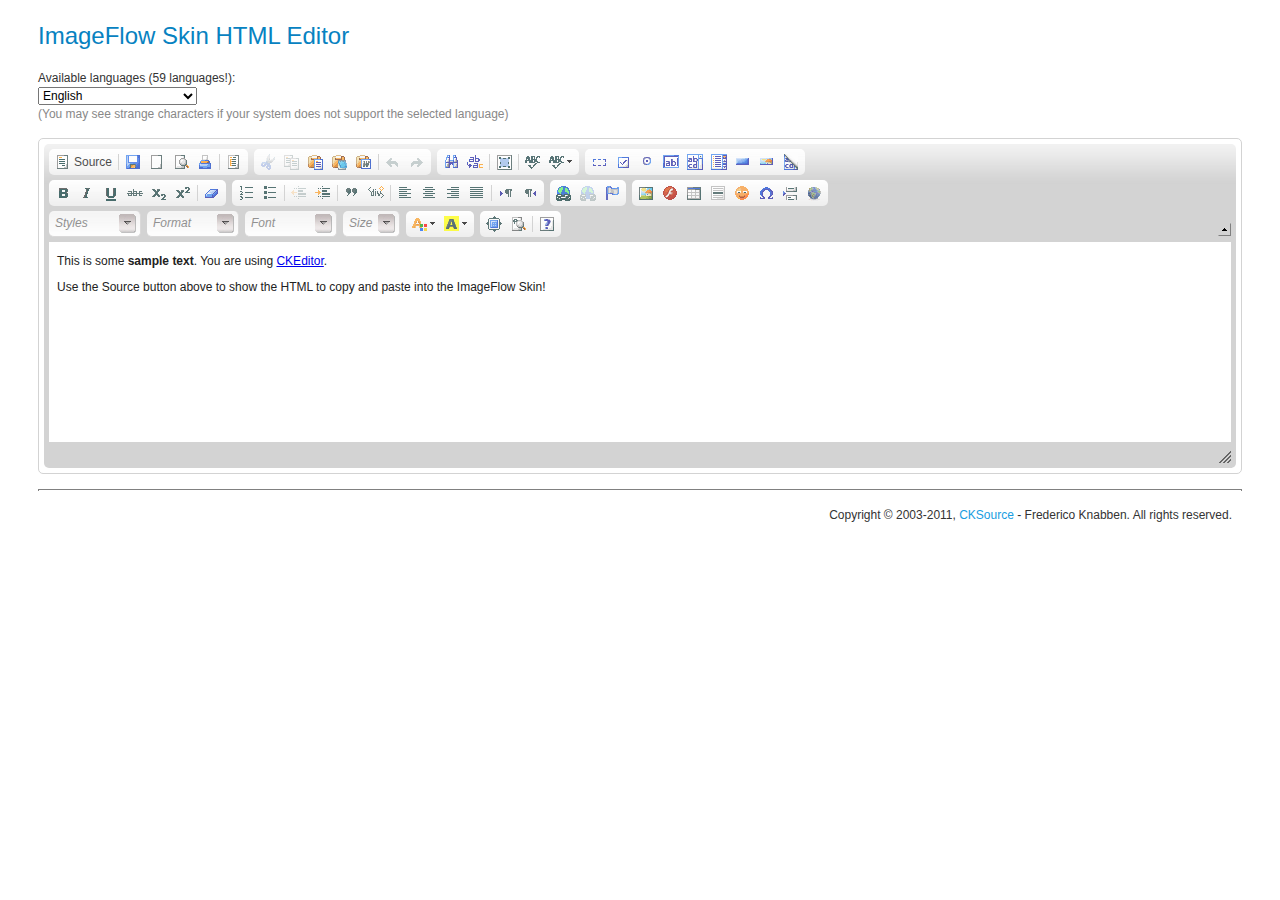
<file: external_scripts/editor/index.html>
<!DOCTYPE html PUBLIC "-//W3C//DTD XHTML 1.0 Transitional//EN" "http://www.w3.org/TR/xhtml1/DTD/xhtml1-transitional.dtd">
<!--
Copyright (c) 2003-2011, CKSource - Frederico Knabben. All rights reserved.
For licensing, see LICENSE.html or http://ckeditor.com/license
-->
<html xmlns="http://www.w3.org/1999/xhtml">
<head>
	<title>HTML Editor</title>
	<meta content="text/html; charset=utf-8" http-equiv="content-type" />
	<script type="text/javascript" src="ckeditor.js"></script>
	<script type="text/javascript" src="lang/_languages.js"></script>
	<script src="sample.js" type="text/javascript"></script>
	<link href="sample.css" rel="stylesheet" type="text/css" />
</head>
<body>
	<h1 class="samples">
	ImageFlow Skin HTML Editor</h1>
	<!-- This <div> holds alert messages to be display in the sample page. -->
	<div id="alerts">
		<noscript>
			<p>
				<strong>CKEditor requires JavaScript to run</strong>. In a browser with no JavaScript
				support, like yours, you should still see the contents (HTML data) and you should
				be able to edit it normally, without a rich editor interface.
			</p>
		</noscript>
	</div>
	<form action="sample_posteddata.php" method="post">
		<p>
			Available languages (<span id="count"> </span> languages!):<br />
			<script type="text/javascript">
			//<![CDATA[
				document.write( '<select disabled="disabled" id="languages" onchange="createEditor( this.value );">' );
				// Get the language list from the _languages.js file.
				for ( var i = 0 ; i < window.CKEDITOR_LANGS.length ; i++ )
				{
					document.write(
						'<option value="' + window.CKEDITOR_LANGS[i].code + '">' +
							window.CKEDITOR_LANGS[i].name +
						'</option>' );
				}
				document.write( '</select>' );
			//]]>
			</script>
			<br />
			<span style="color: #888888">(You may see strange characters if your system does not
				support the selected language)</span>
		</p>
		<p>
			<textarea cols="80" id="editor1" name="editor1" rows="10">&lt;p&gt;This is some &lt;strong&gt;sample text&lt;/strong&gt;. You are using &lt;a href="http://ckeditor.com/"&gt;CKEditor&lt;/a&gt;.&lt;/p&gt;
&lt;p&gt;Use the Source button above to show the HTML to copy and paste into the ImageFlow Skin!&lt;/p&gt;            
            </textarea>
			<script type="text/javascript">
			//<![CDATA[

				// Set the number of languages.
				document.getElementById( 'count' ).innerHTML = window.CKEDITOR_LANGS.length;

				var editor;

				function createEditor( languageCode )
				{
					if ( editor )
						editor.destroy();

					// Replace the <textarea id="editor"> with an CKEditor
					// instance, using default configurations.
					editor = CKEDITOR.replace( 'editor1',
						{
							language : languageCode,

							on :
							{
								instanceReady : function()
								{
									// Wait for the editor to be ready to set
									// the language combo.
									var languages = document.getElementById( 'languages' );
									languages.value = this.langCode;
									languages.disabled = false;
								}
							}
						} );
				}

				// At page startup, load the default language:
				createEditor( '' );

			//]]>
			</script>
		</p>
	</form>
	<div id="footer">
		<hr />
		<p id="copy">
			Copyright &copy; 2003-2011, <a class="samples" href="http://cksource.com/">CKSource</a> - Frederico
			Knabben. All rights reserved.
		</p>
	</div>
</body>
</html>
</file>
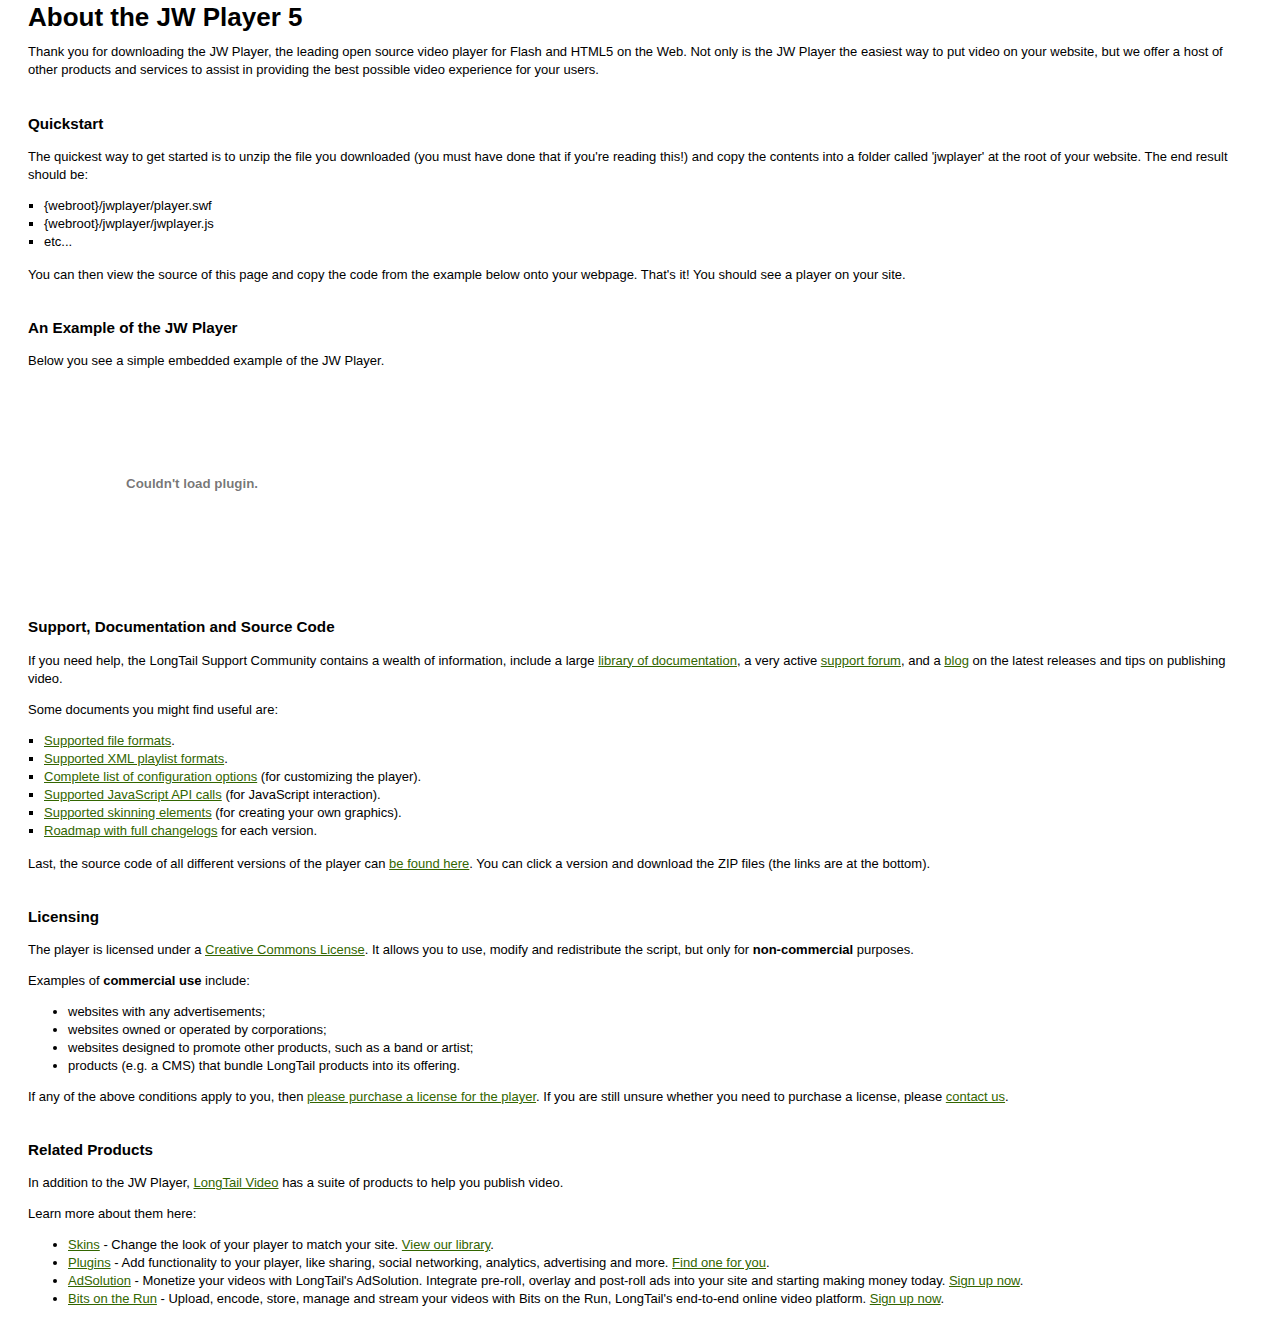
<file: jwplayer/readme.html>
<!DOCTYPE HTML PUBLIC "-//W3C//DTD HTML 4.01 Transitional//EN">
<html xmlns="http://www.w3.org/1999/xhtml">
<head>

	<title>About the JW Player 5</title>

	<style type="text/css">
		body { background-color: #fff; padding: 0 20px; color:#000; font: 13px/18px Arial, sans-serif; }
		a { color: #360; }
		h3 { padding-top: 20px; }
		ol { margin:5px 0 15px 16px; padding:0; list-style-type:square; }
	</style>

</head>
<body>

	<h1>About the JW Player 5</h1>
	<p>Thank you for downloading the JW Player, the leading open source video player for Flash and HTML5 on the Web.  Not only is the JW Player the easiest way to put video on your website, but we offer a host of other products and services to assist in providing the best possible video experience for your users.</p>

	<h3>Quickstart</h3>
	<p>The quickest way to get started is to unzip the file you downloaded (you must have done that if you're reading this!) and copy the contents into a folder called 'jwplayer' at the root of your website.  The end result should be:</p>
	<ol>
	  <li>{webroot}/jwplayer/player.swf</li>
	  <li>{webroot}/jwplayer/jwplayer.js</li>
	  <li>etc...</li>
	</ol>
    <p>You can then view the source of this page and copy the code from the example below onto your webpage.  That's it!  You should see a player on your site.</p>

	<h3>An Example of the JW Player</h3>
	<p>Below you see a simple embedded example of the JW Player.</p>

	<!-- START OF THE PLAYER EMBEDDING TO COPY-PASTE -->
	<object id="player" classid="clsid:D27CDB6E-AE6D-11cf-96B8-444553540000" name="player" width="328" height="200"> 
		<param name="movie" value="player.swf" /> 
		<param name="allowfullscreen" value="true" /> 
		<param name="allowscriptaccess" value="always" /> 
		<param name="flashvars" value="file=video.mp4&image=preview.jpg" /> 
		<embed 
			type="application/x-shockwave-flash"
			id="player2"
			name="player2"
			src="player.swf" 
			width="328" 
			height="200"
			allowscriptaccess="always" 
			allowfullscreen="true"
			flashvars="file=video.mp4&image=preview.jpg" 
		/> 
	</object> 
	<!-- END OF THE PLAYER EMBEDDING -->

	<h3>Support, Documentation and Source Code</h3>

	<p>If you need help, the LongTail Support Community contains a wealth of information, include a large <a href="http://www.longtailvideo.com/support/jw-player/">library of documentation</a>, a very active <a href="http://www.longtailvideo.com/support/forums/jw-player/">support forum</a>, and a <a href="http://www.longtailvideo.com/support/blog">blog</a> on the latest releases and tips on publishing video.</p>

	<p>Some documents you might find useful are:</p>
	<ol>
		<li><a href="http://www.longtailvideo.com/support/jw-player/jw-player-for-flash-v5/12539/supported-video-and-audio-formats">Supported file formats</a>.</li>
		<li><a href="http://www.longtailvideo.com/support/jw-player/jw-player-for-flash-v5/12537/xml-playlist-support">Supported XML playlist formats</a>.</li>
		<li><a href="http://www.longtailvideo.com/support/jw-player/jw-player-for-flash-v5/12536/configuration-options">Complete list of configuration options</a> (for customizing the player).</li>
		<li><a href="http://www.longtailvideo.com/support/jw-player/jw-player-for-flash-v5/12540/javascript-api-reference">Supported JavaScript API calls</a> (for JavaScript interaction).</li>
		<li><a href="http://www.longtailvideo.com/support/jw-player/jw-player-for-flash-v5/14/skinning-the-jw-player-5">Supported skinning elements</a> (for creating your own graphics).</li>
		<li><a href="http://developer.longtailvideo.com/trac/roadmap/">Roadmap with full changelogs</a> for each version.</li>
	</ol>
	<p>Last, the source code of all different versions of the player can <a href="http://developer.longtailvideo.com/trac/browser/tags">be found here</a>. You can click a version and download the ZIP files (the links are at the bottom).</p>

	<h3>Licensing</h3>
	<p>The player is licensed under a <a href="http://creativecommons.org/licenses/by-nc-sa/2.0/">Creative Commons License</a>. It allows you to use, modify and redistribute the script, but only for <b>non-commercial</b> purposes.</p>
	<p>Examples of <b>commercial use</b> include: 
	
	<ul>
	<li>websites with any advertisements; </li>
	<li>websites owned or operated by corporations; </li>
	<li>websites designed to promote other products, such as a band or artist;</li>
	<li>products (e.g. a CMS) that bundle LongTail products into its offering. </li>
	</ul>
	
	If any of the above conditions apply to you, then <a href="http://www.longtailvideo.com/order/" title="Order commercial licenses">please purchase a license for the player</a>.  If you are still unsure whether you need to purchase a license, please <a href="http://www.longtailvideo.com/support/contact-us">contact us</a>.</p>

	<h3>Related Products</h3>
    <p>In addition to the JW Player, <a href="http://www.longtailvideo.com">LongTail Video</a> has a suite of products to help you publish video.</p>
	<p>Learn more about them here:</p>

    <ul>
      <li><a href="http://www.longtailvideo.com/addons/skins">Skins</a> - Change the look of your player to match your site.  <a href="http://www.longtailvideo.com/addons/skins">View our library</a>.</li>
	  <li><a href="http://www.longtailvideo.com/addons/plugins">Plugins</a> - Add functionality to your player, like sharing, social networking, analytics, advertising and more.  <a href="http://www.longtailvideo.com/addons/plugins">Find one for you</a>.</li>
      <li><a href="http://www.longtailvideo.com/referral.aspx?page=pubreferral&ref=xvwjuhgktajeelu">AdSolution</a> - Monetize your videos with LongTail's AdSolution.  Integrate pre-roll, overlay and post-roll ads into your site and starting making money today.  <a href="http://www.longtailvideo.com/referral.aspx?page=pubreferral&ref=xvwjuhgktajeelu">Sign up now</a>.</li>
      <li><a href="http://www.bitsontherun.com/via/longtailvideo">Bits on the Run</a> - Upload, encode, store, manage and stream your videos with Bits on the Run, LongTail's end-to-end online video platform.  <a href="http://www.bitsontherun.com/via/longtailvideo">Sign up now</a>.</li>
    </ul>



</body>
</html>
</file>
<file: external_scripts/editor/sample.css>
/*
Copyright (c) 2003-2011, CKSource - Frederico Knabben. All rights reserved.
For licensing, see LICENSE.html or http://ckeditor.com/license
*/

html, body, h1, h2, h3, h4, h5, h6, div, span, blockquote, p, address, form, fieldset, img, ul, ol, dl, dt, dd, li, hr, table, td, th, strong, em, sup, sub, dfn, ins, del, q, cite, var, samp, code, kbd, tt, pre {
	line-height: 1.5em;
}

body {
	padding:10px 30px;
}

input, textarea, select, option, optgroup, button, td, th {
	font-size: 100%;
}

pre,
code,
kbd,
samp,
tt{
  font-family: monospace,monospace;
  font-size: 1em;
}

h1.samples {
  color:#0782C1;
  font-size:200%;
  font-weight:normal;
  margin: 0;
  padding: 0;
}

h2.samples {
  color:#000000;
  font-size:130%;
  margin: 0;
  padding: 0;
}

p, blockquote, address, form, pre, dl, h1.samples, h2.samples {
	margin-bottom:15px;
}

ul.samples {
	margin-bottom:15px;
}

.clear {
	clear:both;
}

fieldset
{
	margin: 0;
	padding: 10px;
}

body, input, textarea {
	color: #333333;
	font-family: Arial, Helvetica, sans-serif;
}

body {
	font-size: 75%;
}

a.samples {
	color:#189DE1;
	text-decoration:none;
}

a.samples:hover {
  text-decoration:underline;
}

form
{
	margin: 0;
	padding: 0;
}

pre.samples
{
	background-color: #F7F7F7;
	border: 1px solid #D7D7D7;
	overflow: auto;
	padding: 0.25em;
}

#alerts
{
	color: Red;
}

#footer hr
{
	margin: 10px 0 15px 0;
	height: 1px;
	border: solid 1px gray;
	border-bottom: none;
}

#footer p
{
	margin: 0 10px 10px 10px;
	float: left;
}

#footer #copy
{
	float: right;
}

#outputSample
{
	width: 100%;
	table-layout: fixed;
}

#outputSample thead th
{
	color: #dddddd;
	background-color: #999999;
	padding: 4px;
	white-space: nowrap;
}

#outputSample tbody th
{
	vertical-align: top;
	text-align: left;
}

#outputSample pre
{
	margin: 0;
	padding: 0;
	white-space: pre; /* CSS2 */
	white-space: -moz-pre-wrap; /* Mozilla*/
	white-space: -o-pre-wrap; /* Opera 7 */
	white-space: pre-wrap; /* CSS 2.1 */
	white-space: pre-line; /* CSS 3 (and 2.1 as well, actually) */
	word-wrap: break-word; /* IE */
}

.description {
	border: 1px dotted #B7B7B7;
	margin-bottom: 10px;
	padding: 10px 10px 0;
}

label {
	display: block;
	margin-bottom:6px;
}

.cke_dialog label
{
	display: inline;
	margin-bottom: auto;
}
</file>
